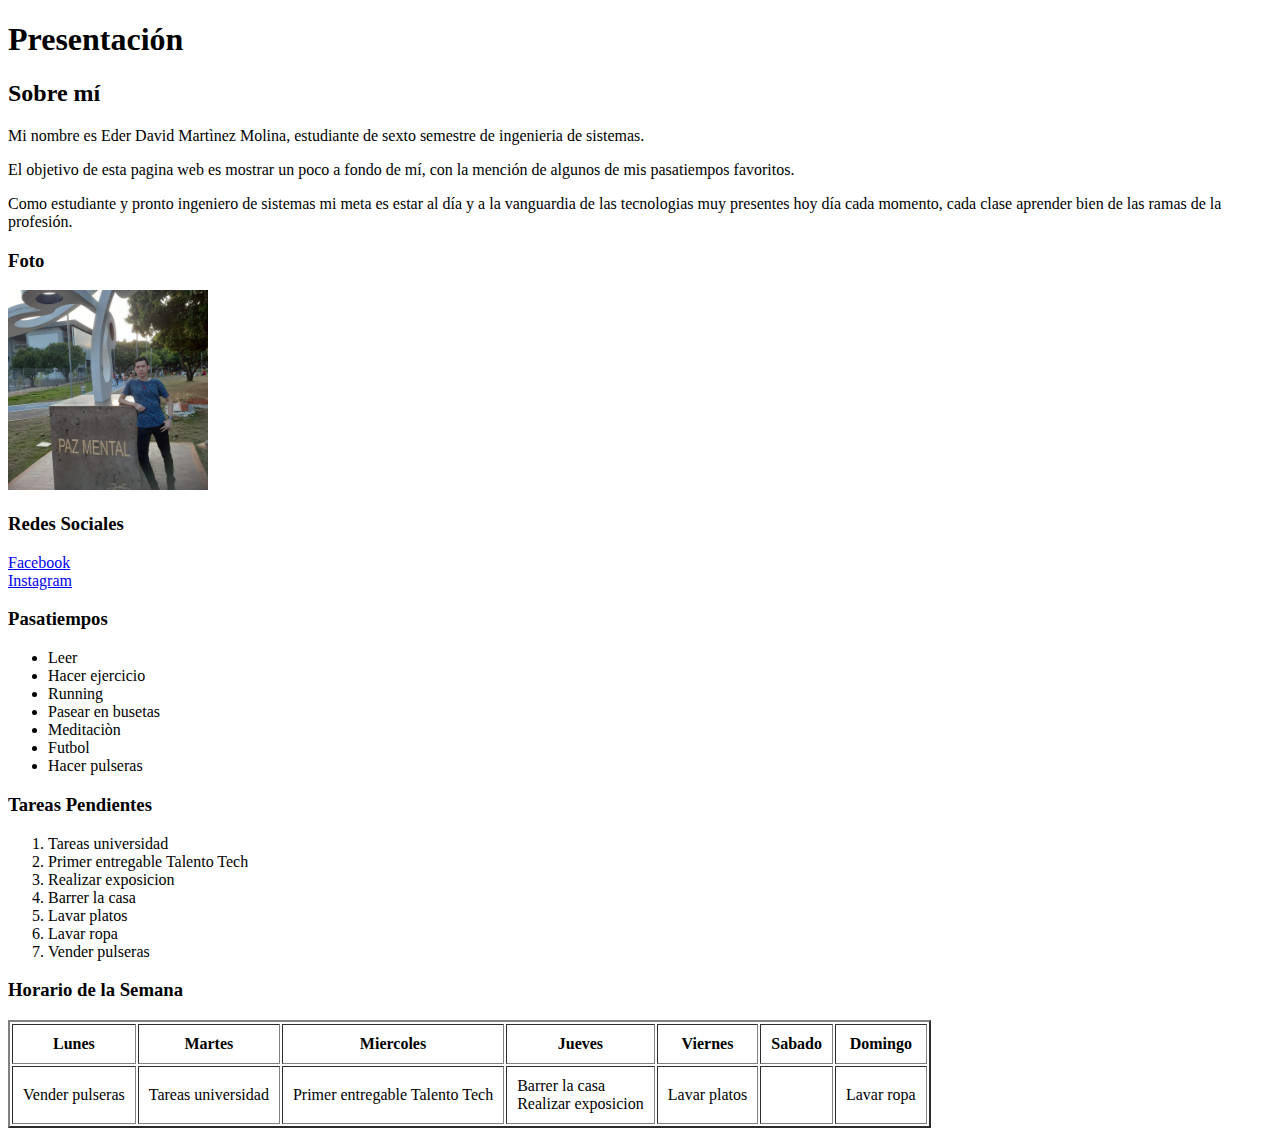
<file: index.html>
<!DOCTYPE html>
<html lang="en">

<head>
    <meta charset="UTF-8">
    <meta name="viewport" content="width=device-width, initial-scale=1.0">
    <title>Sobre mi</title>
</head>

<body>

    <h1>Presentación</h1>

    <h2>Sobre mí</h2>
    <p>Mi nombre es Eder David Martìnez Molina, estudiante de sexto semestre de ingenieria de sistemas.</p>
    <p>El objetivo de esta pagina web es mostrar un poco a fondo de mí, con la mención de algunos de mis pasatiempos favoritos.</p>
    <p>Como estudiante y pronto ingeniero de sistemas mi meta es estar al día y a la vanguardia de las tecnologias muy presentes hoy día
        cada momento, cada clase aprender bien de las ramas de la profesión.
    </p>


    <h3>Foto</h3>
    <img src="Foto.jpg" alt="Foto" width="200">


    <h3>Redes Sociales</h3>
    <a href="https://www.facebook.com/eder.martinez.592777">Facebook</a> <br>
    <a href="https://www.instagram.com/edermartinez3012/">Instagram</a>


    <h3>Pasatiempos</h3>
    <ul>
        <li>Leer</li>
        <li>Hacer ejercicio</li>
        <li>Running</li>
        <li>Pasear en busetas</li>
        <li>Meditaciòn</li>
        <li>Futbol</li>
        <li>Hacer pulseras</li>
    </ul>

    <h3>Tareas Pendientes</h3>
    <ol>
        <li>Tareas universidad</li>
        <li>Primer entregable Talento Tech</li>
        <li>Realizar exposicion</li>
        <li>Barrer la casa</li>
        <li>Lavar platos</li>
        <li>Lavar ropa</li>
        <li>Vender pulseras</li>
    </ol>
   
    <h3>Horario de la Semana</h3>
    <table border="2" cellpadding="10">
        <tr>
            <th>Lunes</th>
            <th>Martes</th>
            <th>Miercoles</th>
            <th>Jueves</th>
            <th>Viernes</th>
            <th>Sabado</th>
            <th>Domingo</th>
        </tr>

        <tr>
            <td>Vender pulseras</td>
            <td>Tareas universidad</td>
            <td>Primer entregable Talento Tech</td>
            <td>Barrer la casa <br>
                Realizar exposicion
            </td>
            <td>Lavar platos</td>
            <td></td>
            <td>Lavar ropa</td>
        </tr>
    </table>

</body>

</html>
</file>
